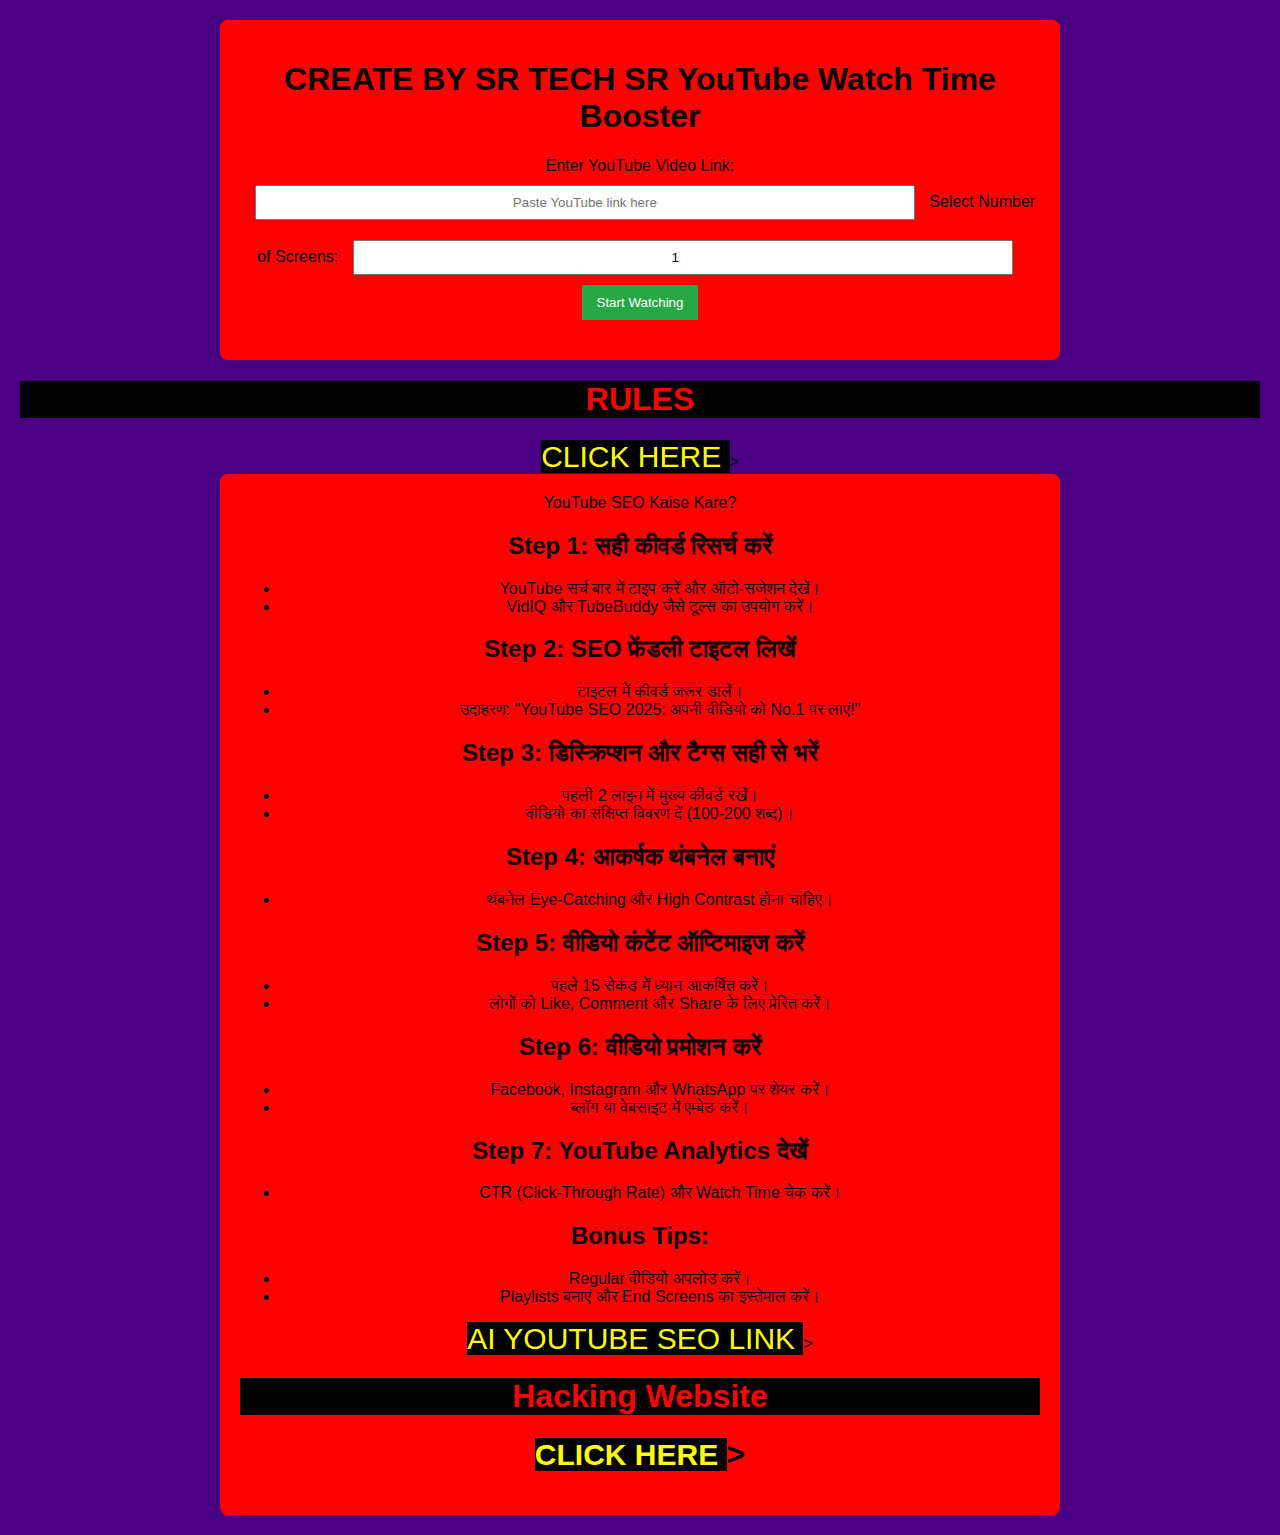
<file: index.html>
<!DOCTYPE html>
<html lang="en">
<head>
    <!-- Google tag (gtag.js) -->
<script async src="https://www.googletagmanager.com/gtag/js?id=G-4E5N9FZNE7"></script>
<script>
  window.dataLayer = window.dataLayer || [];
  function gtag(){dataLayer.push(arguments);}
  gtag('js', new Date());
  gtag('config', 'G-4E5N9FZNE7');
</script>
    <meta charset="UTF-8">
    <meta name="google-adsense-account" content="ca-pub-9661351636599961">
    <script async src="https://pagead2.googlesyndication.com/pagead/js/adsbygoogle.js?client=ca-pub-9661351636599961"
     crossorigin="anonymous"></script>
    <meta name="viewport" content="width=device-width, initial-scale=1.0">
    <title>Sr Tech Studio</title>
    <link rel="stylesheet" href="styles.css">
</head>
<body>

    
    <div class="container">
        <h1> CREATE BY SR TECH 
           
            SR YouTube Watch Time Booster</h1>

        <label for="videoUrl">Enter YouTube Video Link:</label>
        <input type="text" id="videoUrl" placeholder="Paste YouTube link here">

        <label for="videoCount">Select Number of Screens:</label>
        <input type="number" id="videoCount" min="1" max="10" value="1">
        
        <button onclick="generateVideos()">Start Watching</button>
        
        <div id="videoContainer"></div>
    </div>
    <h1 style="background-color: black; color: red;">RULES</h1>
        <a href="https://ruleshub.netlify.app/" target="_blank" style="color: yellow; font-size: 30px; text-decoration: none; background-color: black" @keyframes blinkText {
            0% { color: red; }
            25% { color: yellow; }
            50% { color: green; }
            75% { color: blue; }
            100% { color: red; }
        }

        @keyframes blinkVisibility {
            0%, 100% { opacity: 1; }
            50% { opacity: 0; }
        }

        .blink {
            font-size: 30px;
            text-decoration: none;
            background-color: black;
            display: inline-block;
            padding: 10px;
            animation: blinkText 2s infinite, blinkVisibility 1s infinite;>
    CLICK HERE 
    </a>>
    <div class="container background-color; white"
    <h2>YouTube SEO Kaise Kare?</h2>
        <div>
    <h2>Step 1: सही कीवर्ड रिसर्च करें</h2>
    <ul>
        <li>YouTube सर्च बार में टाइप करें और ऑटो-सजेशन देखें।</li>
        <li>VidIQ और TubeBuddy जैसे टूल्स का उपयोग करें।</li>
    </ul>

    <h2>Step 2: SEO फ्रेंडली टाइटल लिखें</h2>
    <ul>
        <li>टाइटल में कीवर्ड जरूर डालें।</li>
        <li>उदाहरण: "YouTube SEO 2025: अपनी वीडियो को No.1 पर लाएं!"</li>
    </ul>

    <h2>Step 3: डिस्क्रिप्शन और टैग्स सही से भरें</h2>
    <ul>
        <li>पहली 2 लाइन में मुख्य कीवर्ड रखें।</li>
        <li>वीडियो का संक्षिप्त विवरण दें (100-200 शब्द)।</li>
    </ul>

    <h2>Step 4: आकर्षक थंबनेल बनाएं</h2>
    <ul>
        <li>थंबनेल Eye-Catching और High Contrast होना चाहिए।</li>
    </ul>

    <h2>Step 5: वीडियो कंटेंट ऑप्टिमाइज करें</h2>
    <ul>
        <li>पहले 15 सेकंड में ध्यान आकर्षित करें।</li>
        <li>लोगों को Like, Comment और Share के लिए प्रेरित करें।</li>
    </ul>

    <h2>Step 6: वीडियो प्रमोशन करें</h2>
    <ul>
        <li>Facebook, Instagram और WhatsApp पर शेयर करें।</li>
        <li>ब्लॉग या वेबसाइट में एम्बेड करें।</li>
    </ul>

    <h2>Step 7: YouTube Analytics देखें</h2>
    <ul>
        <li>CTR (Click-Through Rate) और Watch Time चेक करें।</li>
    </ul>

    <h2>Bonus Tips:</h2>
    <ul>
        <li>Regular वीडियो अपलोड करें।</li>
        <li>Playlists बनाएं और End Screens का इस्तेमाल करें।</li>
    </ul>
    </div>
    <a href="https://ytvideosseo.netlify.app/" target="_blank" style="color: yellow; font-size: 30px; text-decoration: none; background-color: black" @keyframes blinkText {
            0% { color: red; }
            25% { color: yellow; }
            50% { color: green; }
            75% { color: blue; }
            100% { color: red; }
        }

        @keyframes blinkVisibility {
            0%, 100% { opacity: 1; }
            50% { opacity: 0; }
        }

        .blink {
            font-size: 30px;
            text-decoration: none;
            background-color: black;
            display: inline-block;
            padding: 10px;
            animation: blinkText 2s infinite, blinkVisibility 1s infinite;>
    AI YOUTUBE SEO LINK
    </a>>
        <h1 style="background-color: black; color: red;">Hacking Website<h1>
        <a href="https://srtechmod.netlify.app/" target="_blank" style="color: yellow; font-size: 30px; text-decoration: none; background-color: black" @keyframes blinkText {
            0% { color: red; }
            25% { color: yellow; }
            50% { color: green; }
            75% { color: blue; }
            100% { color: red; }
        }

        @keyframes blinkVisibility {
            0%, 100% { opacity: 1; }
            50% { opacity: 0; }
        }

        .blink {
            font-size: 30px;
            text-decoration: none;
            background-color: black;
            display: inline-block;
            padding: 10px;
            animation: blinkText 2s infinite, blinkVisibility 1s infinite;>
    CLICK HERE 
    </a>>
    <script src="script.js"></script>
</body>
</html>
</file>
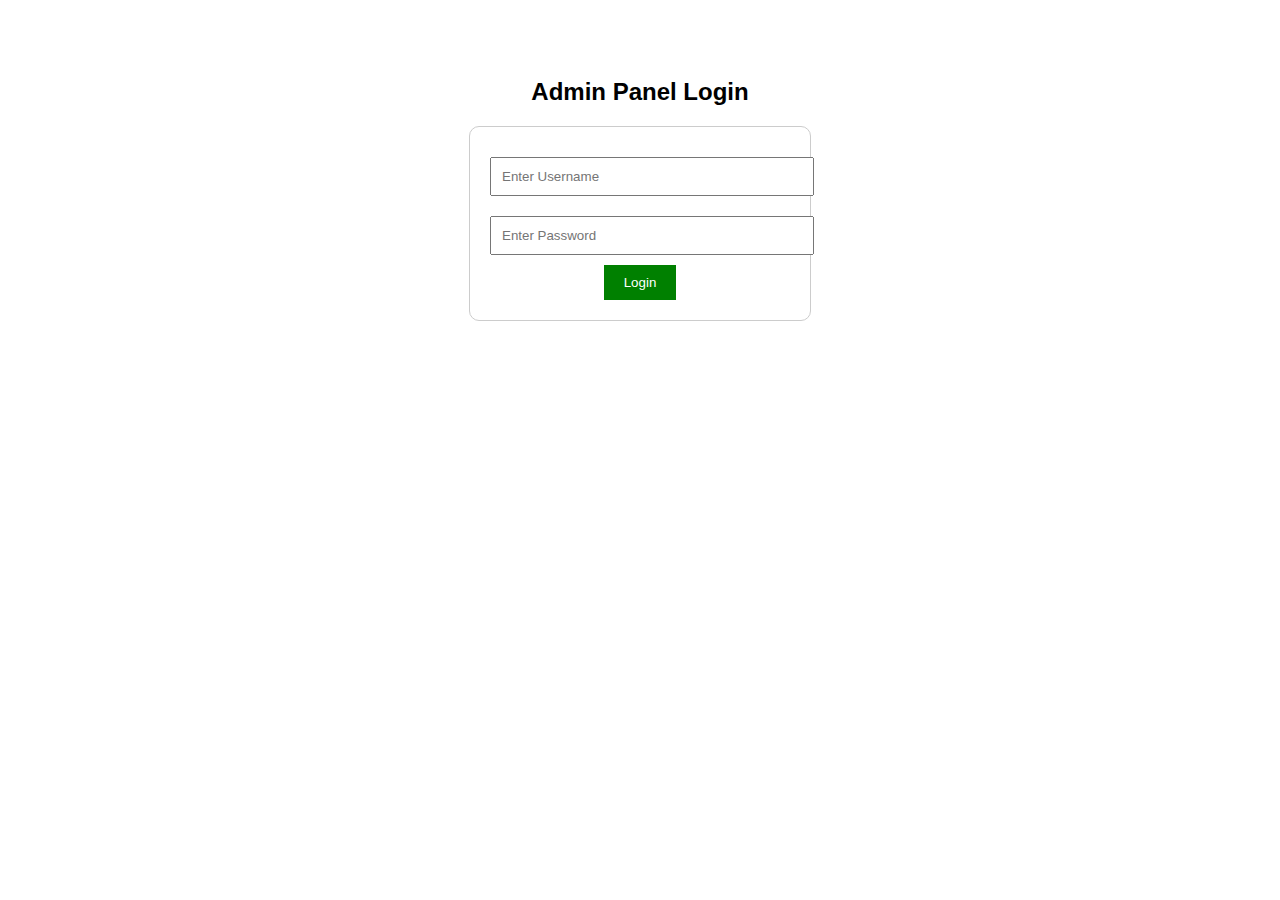
<file: admin.html>
<!DOCTYPE html>
<html lang="en">
<head>
    <meta charset="UTF-8">
    <meta name="viewport" content="width=device-width, initial-scale=1.0">
    <title>Admin Login</title>
    <style>
        body { font-family: Arial, sans-serif; text-align: center; padding: 50px; }
        .login-box { width: 300px; margin: auto; padding: 20px; border: 1px solid #ccc; border-radius: 10px; }
        input { width: 100%; padding: 10px; margin: 10px 0; }
        button { padding: 10px 20px; background-color: green; color: white; border: none; cursor: pointer; }
    </style>
</head>
<body>
    <h2>Admin Panel Login</h2>
    <div class="login-box">
        <input type="text" id="username" placeholder="Enter Username" required>
        <input type="password" id="password" placeholder="Enter Password" required>
        <button onclick="login()">Login</button>
    </div>

    <script>
        function login() {
            var user = document.getElementById("username").value;
            var pass = document.getElementById("password").value;
            if (user === "admin" && pass === "admin123") {
                window.location.href = "dashboard.html";
            } else {
                alert("Invalid Credentials!");
            }
        }
    </script>
</body>
</html>
</file>
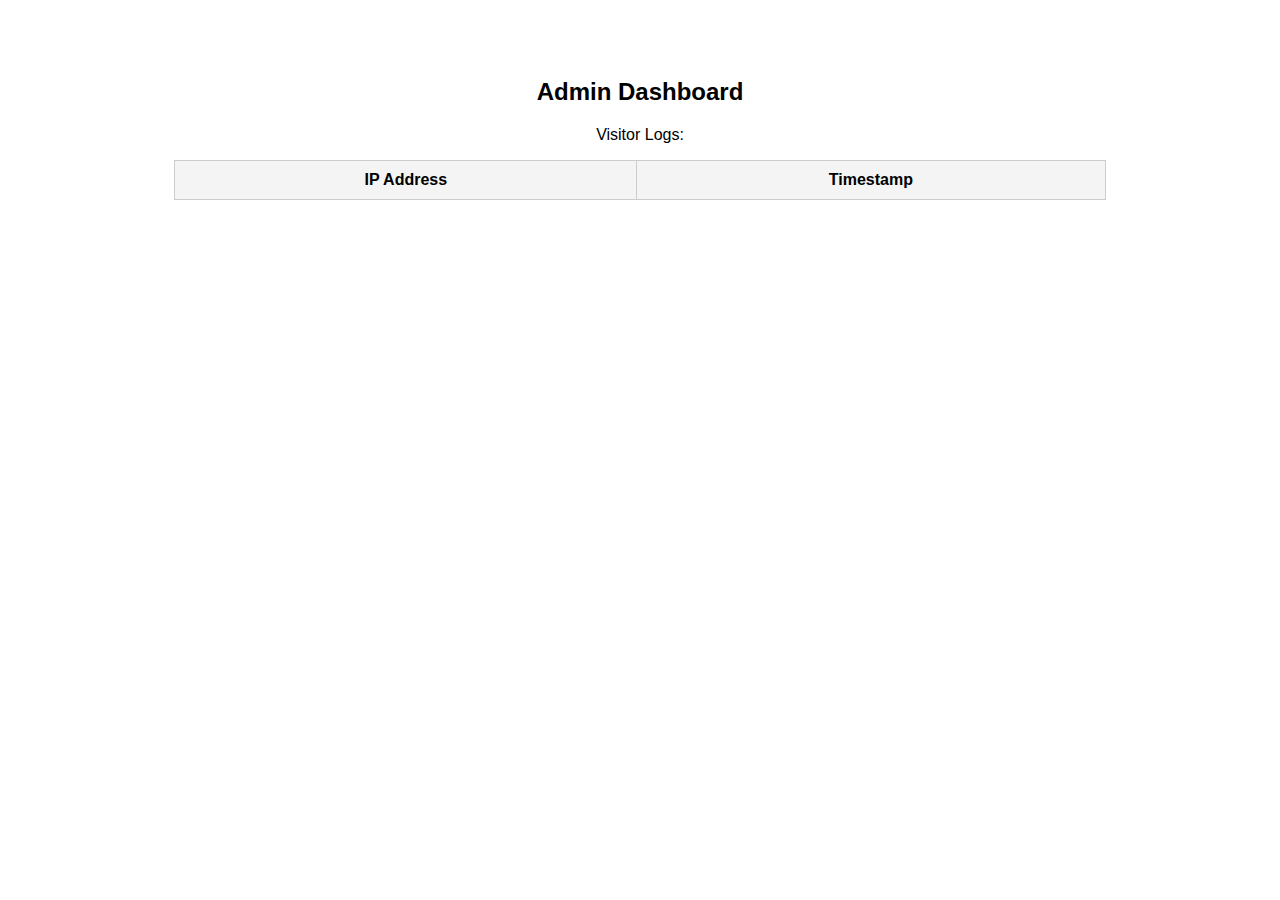
<file: dashboard.html>
<!DOCTYPE html>
<html lang="en">
<head>
    <meta charset="UTF-8">
    <meta name="viewport" content="width=device-width, initial-scale=1.0">
    <title>Admin Dashboard</title>
    <style>
        body { font-family: Arial, sans-serif; text-align: center; padding: 50px; }
        table { width: 80%; margin: auto; border-collapse: collapse; }
        th, td { padding: 10px; border: 1px solid #ccc; }
        th { background-color: #f4f4f4; }
    </style>
</head>
<body>
    <h2>Admin Dashboard</h2>
    <p>Visitor Logs:</p>
    <table>
        <tr><th>IP Address</th><th>Timestamp</th></tr>
        <tbody id="visitorTable"></tbody>
    </table>

    <script>
        document.addEventListener("DOMContentLoaded", function() {
            var visitors = JSON.parse(localStorage.getItem("visitors")) || [];
            var tableBody = document.getElementById("visitorTable");

            visitors.forEach(visitor => {
                var row = `<tr><td>${visitor.ip}</td><td>${visitor.time}</td></tr>`;
                tableBody.innerHTML += row;
            });
        });
    </script>
</body>
</html>
</file>
<file: styles.css>
body {
    font-family: Arial, sans-serif;
    text-align: center;
    background-color: #4B0082;
    margin: 0;
    padding: 20px;
}
.container {
    background: red;
    padding: 20px;
    border-radius: 8px;
    box-shadow: 0px 0px 10px rgba(0, 0, 0, 0.1);
    max-width: 800px;
    margin: auto;
}
input {
    padding: 8px;
    margin: 10px;
    width: 80%;
    text-align: center;
}
button {
    padding: 10px 15px;
    background: #28a745;
    color: white;
    border: none;
    cursor: pointer;
}
button:hover {
    background: #218838;
}
#videoContainer {
    display: flex;
    flex-wrap: wrap;
    justify-content: center;
    gap: 10px;
    margin-top: 20px;
}
.video-box {
    width: 48%;
    height: 200px;
    position: relative;
    overflow: hidden;
}
.video-box iframe {
    width: 100%;
    height: 100%;
}
</file>
